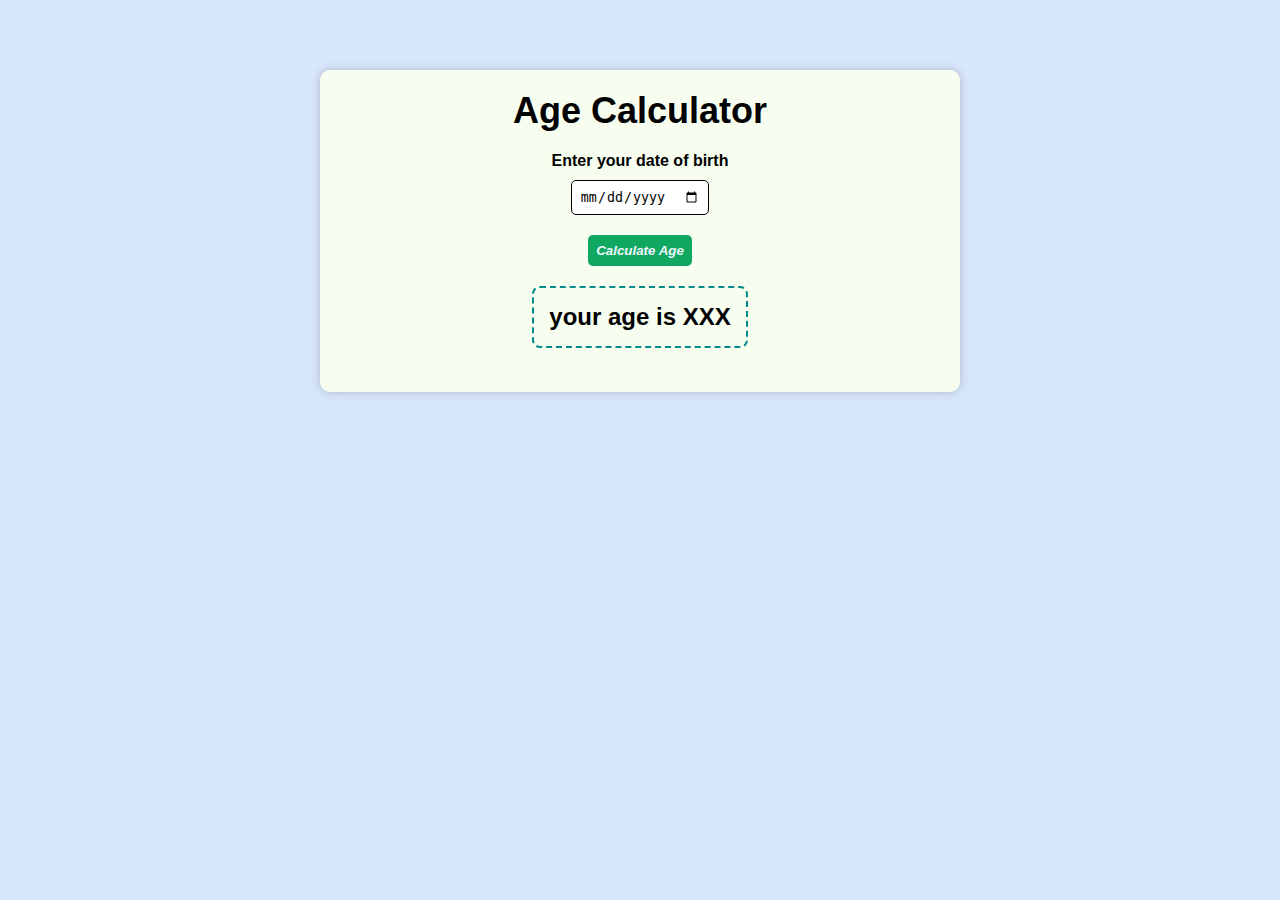
<file: age-calculator/index.html>
<!DOCTYPE html>
<html lang="en">
<head>
    <meta charset="UTF-8">
    <meta name="viewport" content="width=device-width, initial-scale=1.0">
    <title>Age Calculator</title>
    <link rel="stylesheet" href="styles.css">
</head>
<body>
    <div class="container">
        <h1>Age Calculator</h1>
        <div class="form">
            <label for="birthday">Enter your date of birth</label>
            <input type="date" name="birthday" id="birthday">
            <button id="btn">Calculate Age</button>
            <p id="result">your age is XXX</p>
        </div>
    </div>
    <script src="index.js"></script>
</body>
</html>
</file>
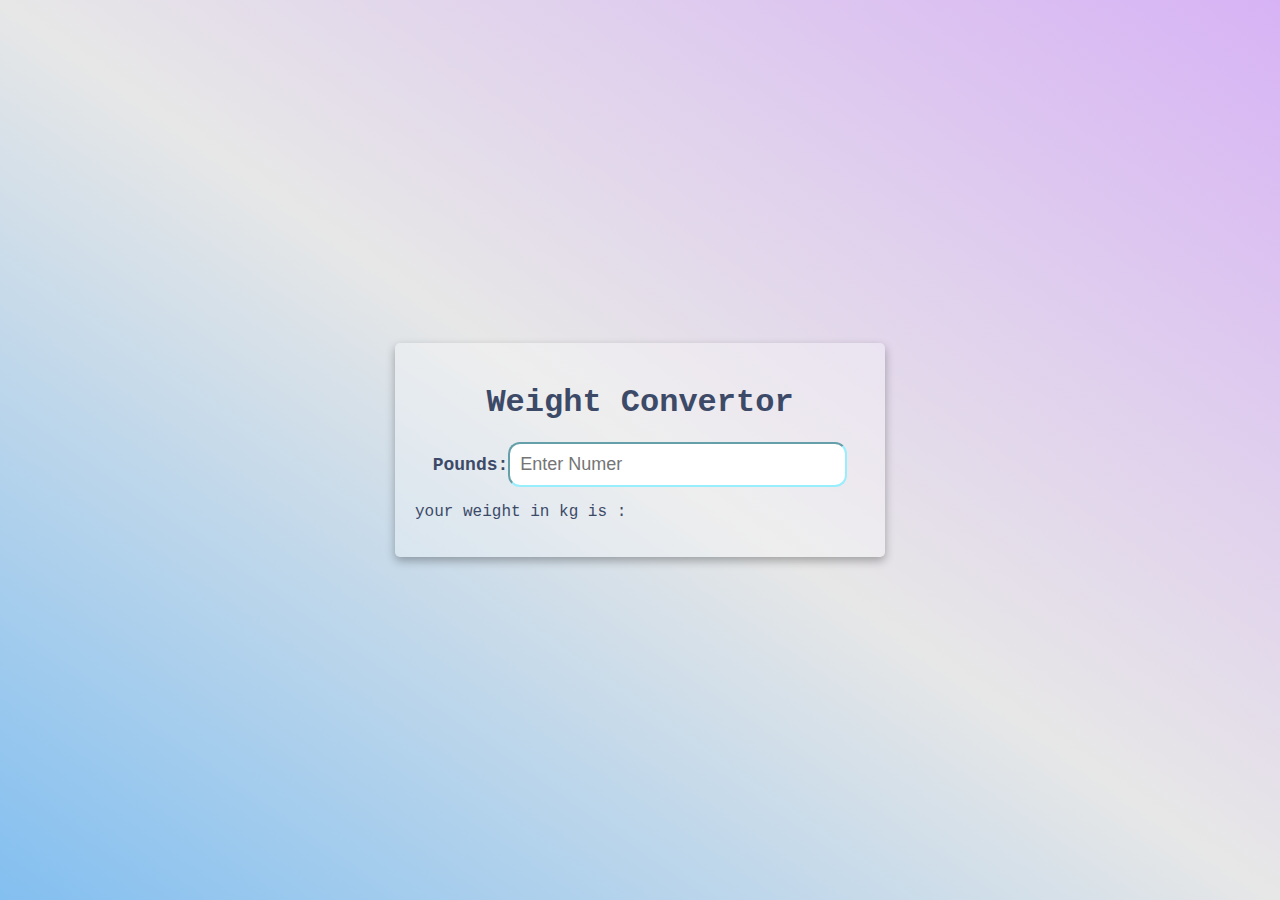
<file: weight-convertor/index.html>
<!DOCTYPE html>
<html lang="en">
<head>
    <meta charset="UTF-8">
    <meta name="viewport" content="width=device-width, initial-scale=1.0">
    <title>Weight convertor
    </title>
    <link rel="stylesheet" href="styles.css">

</head>
<body>
    <div class="container">
                 <h1 class="heading">Weight Convertor</h1>
            <div class="input-container">
                <label for="pounds">Pounds:</label>
                <input type="number" class="input" id="input" step=".1" placeholder="Enter Numer">
           </div>
    <p>your weight in kg is : <span id="result"></span></p>
    <p class="error" id="error"></p>
    </div>
    <script src="index.js"></script>
</body>
</html>
</file>
<file: age-calculator/styles.css>
body {
    margin: 0%;
    padding: 20px;
    font-family: Arial, Helvetica, sans-serif;
    background-color: #d8e6fc;
}
.container {
    background-color: rgb(247, 253, 239);
    max-width: 600px;
    margin: 0 auto;
    border-radius: 10px;
    padding: 20px;
    margin-top: 50px;
    box-shadow: 0 0 10px rgba(0,0,0,0.2);
}
h1 {
    font-size: 36px;
    text-align: center;
    margin-top: 0;
    margin-bottom: 20px;
}
.form {
    display: flex;
    flex-direction: column;
    align-items: center;
}
label {
    font-weight: 600;
    margin-bottom: 10px;
}

input {
    padding: 8px;
    border: 1px solid #020202;
    border-radius: 5px; 
    margin-bottom: 10px;
    max-width: 300px;

}

button {
    padding: 8px;
    border: 1px solid #020202;
    border-radius: 5px;
    background-color: rgb(16, 167, 97);
    color: aliceblue;
    font-style: italic;
    font-weight: 600;
    margin-top: 10px;
    border: none;
    cursor: pointer;
    transition: background-color 0.3s ease;
}

button:hover{
    background-color: #055e6dd3;
}

#result {
    border: 2px dashed darkcyan;
    border-radius: 8px;
    padding: 15px;
    margin-top: 20px;
    font-size: 24px;
    font-weight: 700;
}
</file>
<file: weight-convertor/styles.css>
body{
    margin: 0;
    background: linear-gradient(to right top, rgb(131, 191, 240), rgb(231, 231, 231), rgb(215, 179, 245));
    min-height: 100vh;
    display: flex;
    justify-content: center;
    align-items: center;
    color: rgb(60, 74, 104);
    font-family: 'Courier New', Courier, monospace;
}

.container {
    background: rgba(255, 255, 255, 0.3);
    padding: 20px;
    box-shadow: 0 4px 10px rgba(0, 0, 0, 0.3);
    border-radius: 5px;
    width: 85%;
    max-width: 450px;
}
.input-container {
    display:flex;
    justify-content: center;
    align-items: center;
    font-size: 18px;
    font-weight: 700;

}
.input {
    width: 70%;
    padding: 10px;
    border-radius: 12px;
    border-color: rgb(152, 238, 253);
    font-size: 18px;
    color: rgb(5, 100, 81);
    outline: none;
}

.error {
    color: red;
}
.heading {
    text-align: center;
}
</file>
